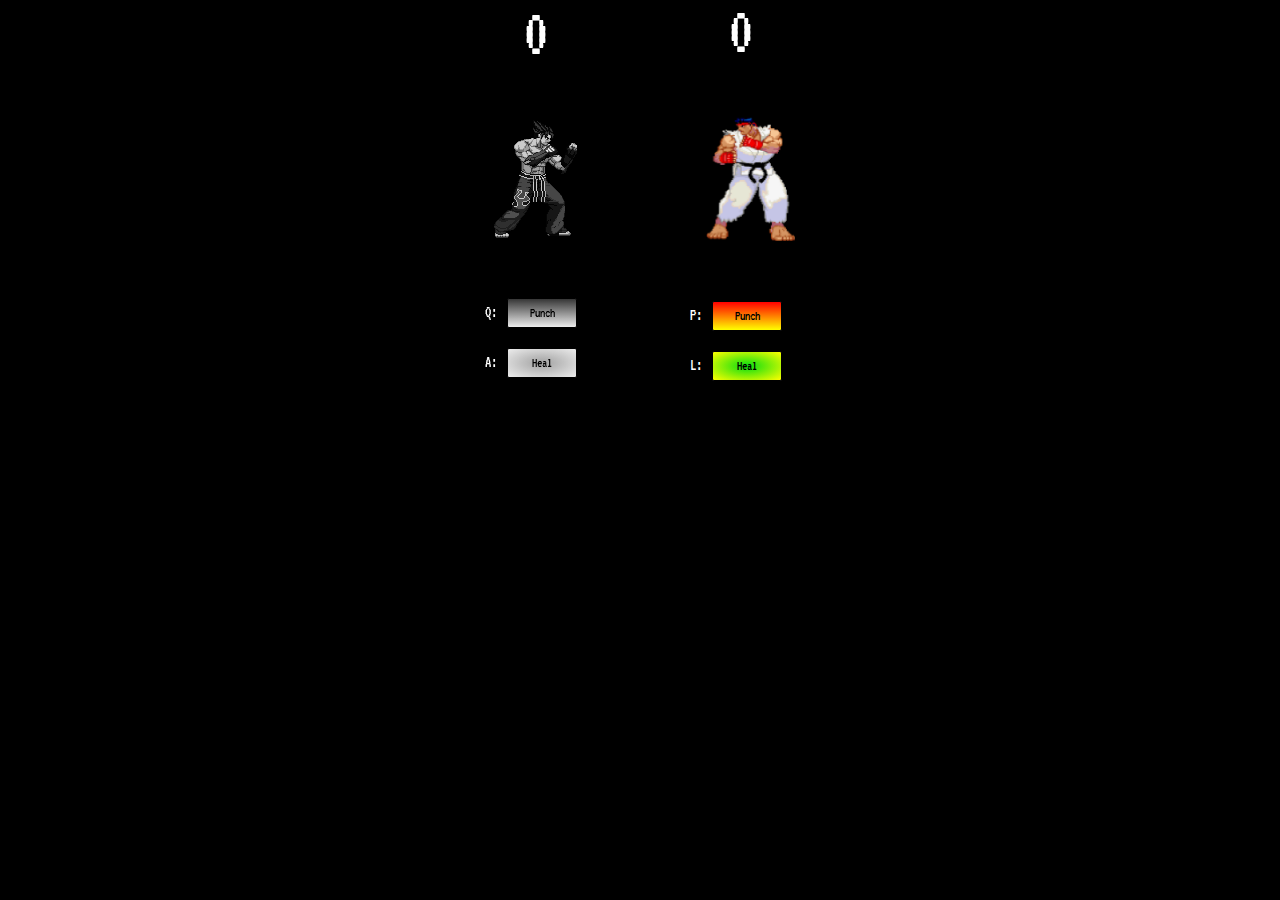
<file: assets/play.html>
<html >
    <head>
        <link rel="stylesheet" href="../css/style.css">
        <link rel="shortcut icon" href="../img/logo.png" type="image/x-icon">
    </head>
    
    <body>
    <div class="body">
        <audio src="../sfx/three-two-one-fight-deep-voice-38382.mp3" autoplay></audio>
        <div class="a" >
            <div id="p2score" class="score">0</div>
            <img id="p1body" src="../img/Z6W4.gif">
            <div id="p1buttons">
                <span>Q:<button id="q" class="hitbutton h1">Punch</button></span>
                <audio id="p2" src="../sfx/punch-140236.mp3"></audio>
                <span>A:<button id="h1" class="healbutton heal h1">Heal</button></span>
                <audio id="hel" src="../sfx/heal.mp3"></audio>
            </div>
        </div>
        
        <img id="fist1" src="../img/fist.png" height=40>
        <img id="fist2" src="../img/fist.png" height=40>
        <div id="buttons">

        </div>
        <form>
            <button id="newgame" class="newgamecolor">New Game</button>
        </form>
        <button id="home" type="button" onclick="homeFun()"  class="newgamecolor">Home</button>
        <div class="b"> 
            <div id="p2score" class="score">0</div>
            <img id="p2body" src="../img/p2.gif">
            <div id="p2buttons">
                <span>P:<button id="p" class="hitbutton h2">Punch</button></span>
                <audio id="p1" src="../sfx/punch-2-123106.mp3"></audio>
                <span>L:<button id="h2" class="healbutton heal h2">Heal</button></span>
            </div>
        </div>
            <audio id="victory" src="../sfx/victory.mp3"></audio>
    </div>
    <div id="gwin">
        GrayScale Won!
    </div>
    <div id="cwin">
        Color Won!
    </div>
        <script src="../js/script.js"></script>
    </body>
    
</html>
</file>
<file: css/style.css>
@import url('https://fonts.googleapis.com/css2?family=VT323&display=swap');

*{
    font-family: 'VT323', monospace;
}
#p2body{
    transform: rotatey(180deg);
    margin-left: 120px;
    height:125px;
    position:relative;
    left: -50px;
}
#p1body{
    filter: grayscale(1);
}
.a,.b,#p2body{
    display: flex;
    justify-content: center;
    align-items: center;
    flex-direction: column;
}
.hitbutton{
    background-image: linear-gradient(red, yellow);
    border: 1px solid;
    border-radius: 2px;
    height:30px;
}
.healbutton{
    background-image: radial-gradient(rgb(6, 222, 16),yellow);
    border: 1px solid;
    border-radius: 2px;
    height:30px;
}
.body{
    display: flex;
    justify-content: end;
    align-items: center;
}
#p1buttons,#p2buttons{
    margin: 50px;
    display: flex;
    flex-direction: column;
    justify-content: space-around;
}
#p1buttons{
    filter: grayscale(1);
}

.hitbutton:active,.healbutton:active{
    animation: presseffect2 200ms linear 1;
}
.h1:active,.h2:active,.newgame:active,.newgamecolor:active{
    animation: presseffect 200ms linear 1;

}
span{
    height:50px;
}

@keyframes presseffect{
    to{
        filter:opacity(.5)
    }
}
@keyframes presseffect2{
    to{
        filter:grayscale(1)
    }
}
button{
    outline: none;
    cursor: pointer;
    width:70px;
}
html{
    color:white;
    background-color: black;
}
.score{
    margin-bottom: 50px;
    font-size: 70px
}
#cwin,#gwin{
    font-size: 70px;
    color: red;
    display: none;
    animation: win 200ms linear infinite;
}
body
{
    display: flex;
    flex-direction: column;
    align-items: center;
    justify-content: center;
}
@keyframes win{
    0%{
        filter: brightness(0);
        filter: brightness(0);
    }
}
.a,.b{
    height: 420px;
    display: flex;
    align-items: center;
    justify-content: center;
}
.newgamecolor,#home{
    border: 1px solid aliceblue;
    border-radius: 2px;
    height:30px;
    color: rgb(0, 28, 52);
    display: none;
    background-image: radial-gradient(rgb(247, 68, 68),black);
}
#press{
    color:rgb(255, 13, 0);
    font-size: 50px;
    animation: win 700ms linear infinite;
}
#logo{
    height:400px;
}
#press{
    position: absolute;
    top: 300px;
}
#fist1{
    position:relative;
    top:-70px;
    left:50px;
    z-index:1 ;
    animation: fist1 300ms ease infinite;
    display:none;
}
#fist2{
    transform: rotatey(180deg);
    position:relative;
    top:-70px;
    right:40px;
    z-index: 1;
    animation: fist2 300ms ease infinite;
    display:none;
}
@keyframes fist1{
    to{
        top:-80px;
        left: 130px;
    }
}
@keyframes fist2{
    to{
        top:-80px;
        right: 100px;
    }
}
#fist1{
    filter: grayscale(1);
}
#chota{
    position: absolute;
    font-size: 100px;
    top:-80px;
    right:480px;

}
form{
    display:contents;
}
button{
    margin:10px;
}
#home{
    display: none;
}
</file>
